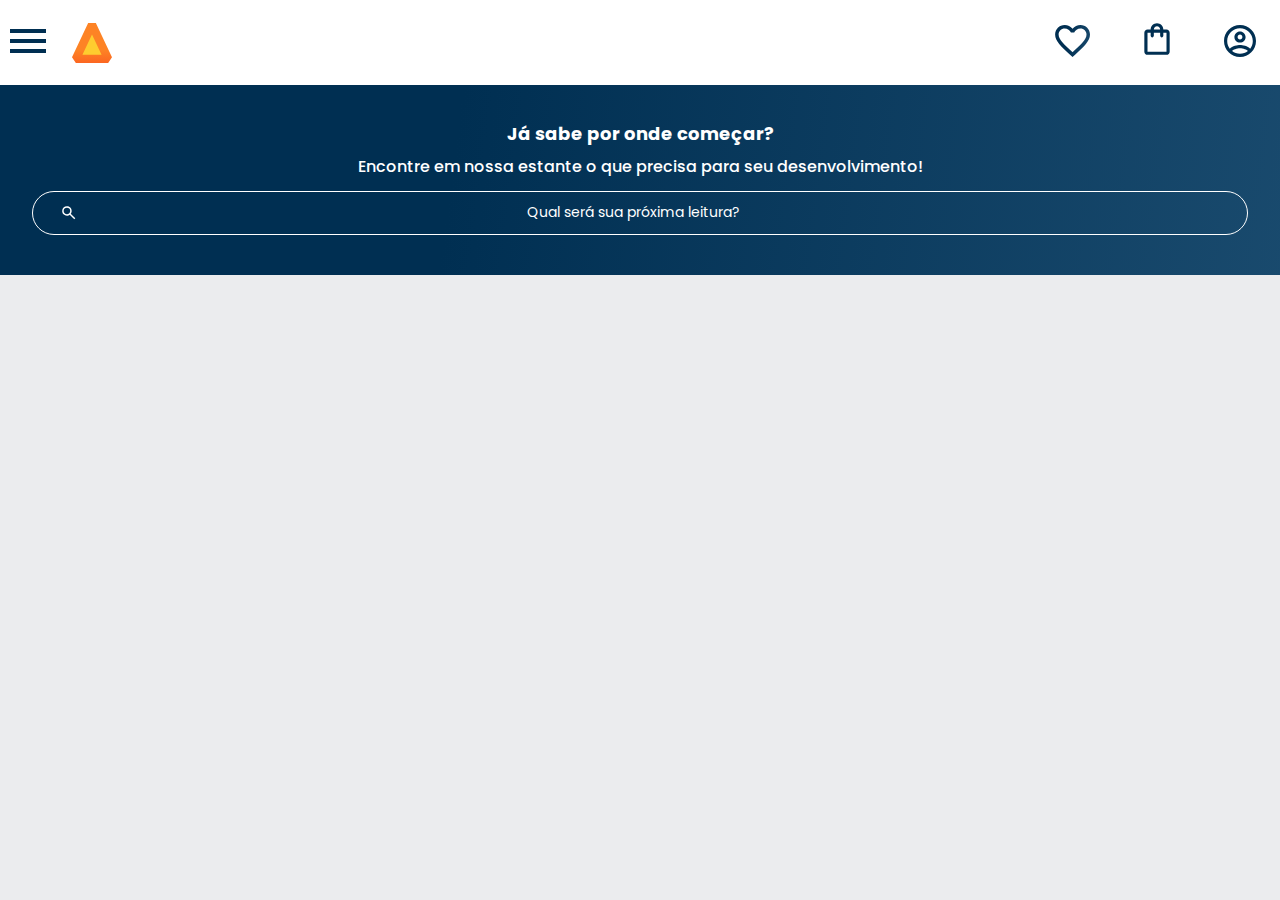
<file: index.html>
<!DOCTYPE html>
<html lang="pt-br">
  <head>
    <meta charset="UTF-8" />
    <meta name="viewport" content="width=device-width, initial-scale=1.0" />
    <title>AluraBooks</title>
    <link rel="stylesheet" href="reset.css" />

    <!--AULA 6 -->
    <link rel="preconnect" href="https://fonts.googleapis.com" />
    <link rel="preconnect" href="https://fonts.gstatic.com" crossorigin />
    <link href="https://fonts.googleapis.com/css?family=Poppins:wght@300;400;500;700&display=swap" rel="stylesheet"/>
    <!--AULA 6 -->  
    
    <link rel="stylesheet" href="style.css" /> <!--TIRAR O S -->
  </head>
  

<header class="cabeçalho">
    <div class="container">
        <input type="checkbox" id="menu" class="container__botao" />
        <label for="menu">
            <span class="cabeçalho__menu-hamburguer container__imagem"></span>
        </label>
        <ul class="lista-menu">
            <li class="lista-menu__titulo">Categorias</li>
            <li class="lista-menu__item">
              <a href="#" class="lista-menu__link">Programação</a>
            </li>
            <li class="lista-menu__item">
              <a href="#" class="lista-menu__link">Front-end</a>
            </li>
            <li class="lista-menu__item">
              <a href="#" class="lista-menu__link">Infraestrutura</a>
            </li>
            <li class="lista-menu__item">
              <a href="#" class="lista-menu__link">Business</a>
            </li>
            <li class="lista-menu__item">
              <a href="#" class="lista-menu__link">Design & UX</a>
            </li>
        </ul>
        
        <img src="img/Logo.svg" alt="Logo da AluraBooks" class="container__imagem">
    </div>
    <div class="container">
        <a href="#"><img src="img/Favoritos.svg" alt="Meus favoritos" class="container__imagem"></a>
        <a href="#"><img src="img/Compras.svg" alt="Carrinho de compras" class="container__imagem"></a>
        <a href="#"><img src="img/Usuário.svg" alt="Meu perfil" class="container__imagem"></a>
    </div>
</header>
<section class="banner">
  <h2 class="banner__titulo">Já sabe por onde começar?</h2>
  <p class="banner__texto">
    Encontre em nossa estante o que precisa para seu desenvolvimento!
  </p>
  <input
    type="search"
    class="banner__pesquisa"
    placeholder="Qual será sua próxima leitura?"
  />
</section>



</html>
</file>
<file: style.css>
@import url("styles/header.css");
@import url("styles/banner.css");

:root {
    --cor-de-fundo: #ebecee;
    --branco: #ffffff;
    --laranja: #eb9b00;/*AULA 5*/
    --azul-degrade: linear-gradient(97.54deg, #002f52 35.49%, #326589 165.37%);/*AULA 5*/
    --fonte-principal: "Poppins";/*AULA 6*/
  }
  

  body {
    background-color: var(--cor-de-fundo);
    font-family: var(--fonte-principal);/*AULA 6*/
    font-size: 16px;/*AULA 6*/
    font-weight: 400; /*AULA 6*/ 
}


h1 {
    background-color: white;
}
</file>
